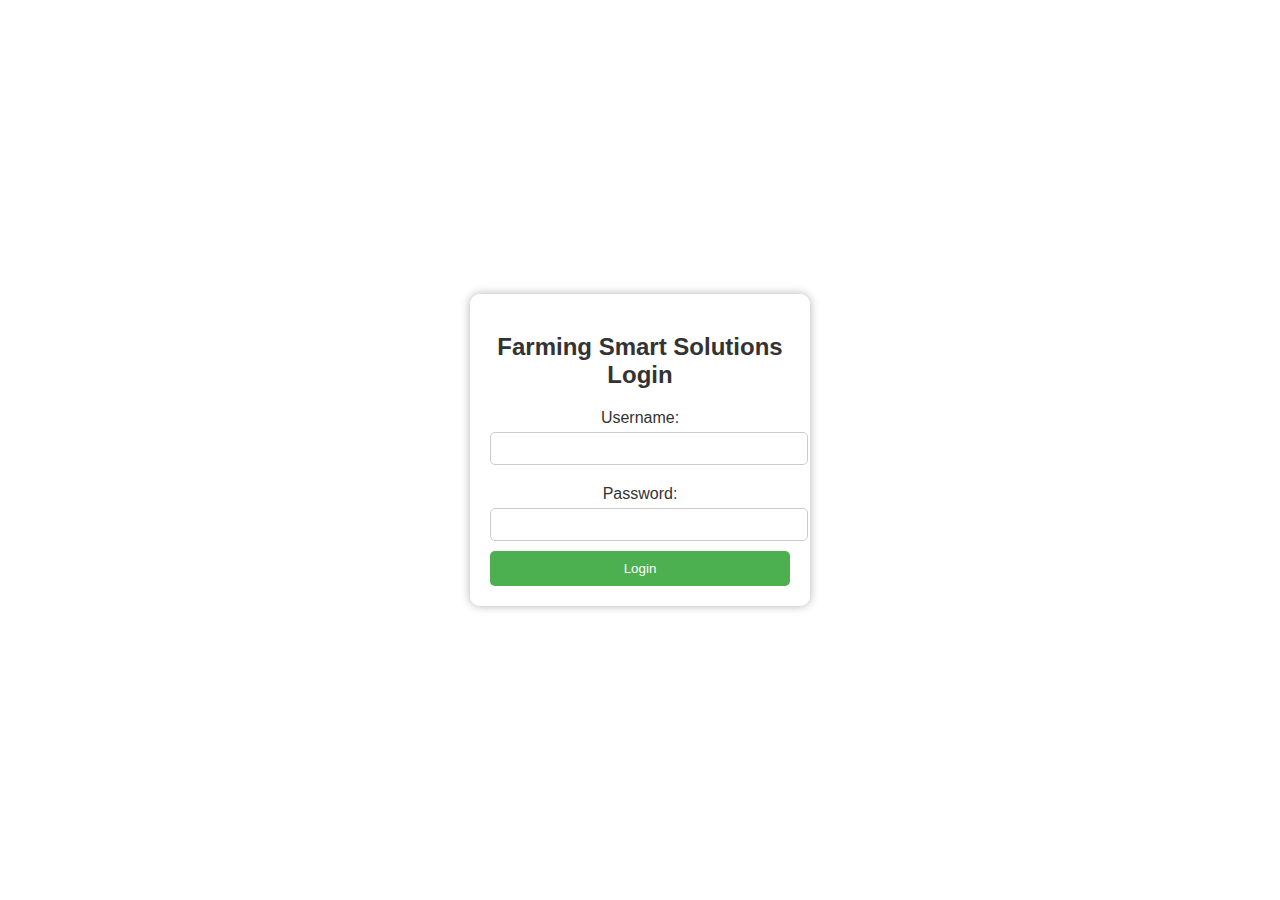
<file: index.html>
<!DOCTYPE html>
<html lang="en">
<head>
    <meta charset="UTF-8">
    <meta name="viewport" content="width=device-width, initial-scale=1.0">
    <title>Farming Smart Solutions - Login</title>
    <link rel="stylesheet" href="style.css">
</head>
<body class="login-body">
    <div class="login-container">
        <h2>Farming Smart Solutions Login</h2>
        <form id="loginForm">
            <label for="username">Username:</label>
            <input type="text" id="username" required>
            <label for="password">Password:</label>
            <input type="password" id="password" required>
            <button type="submit">Login</button>
        </form>
    </div>
    <script src="script.js"></script>
</body>
</html>
</file>
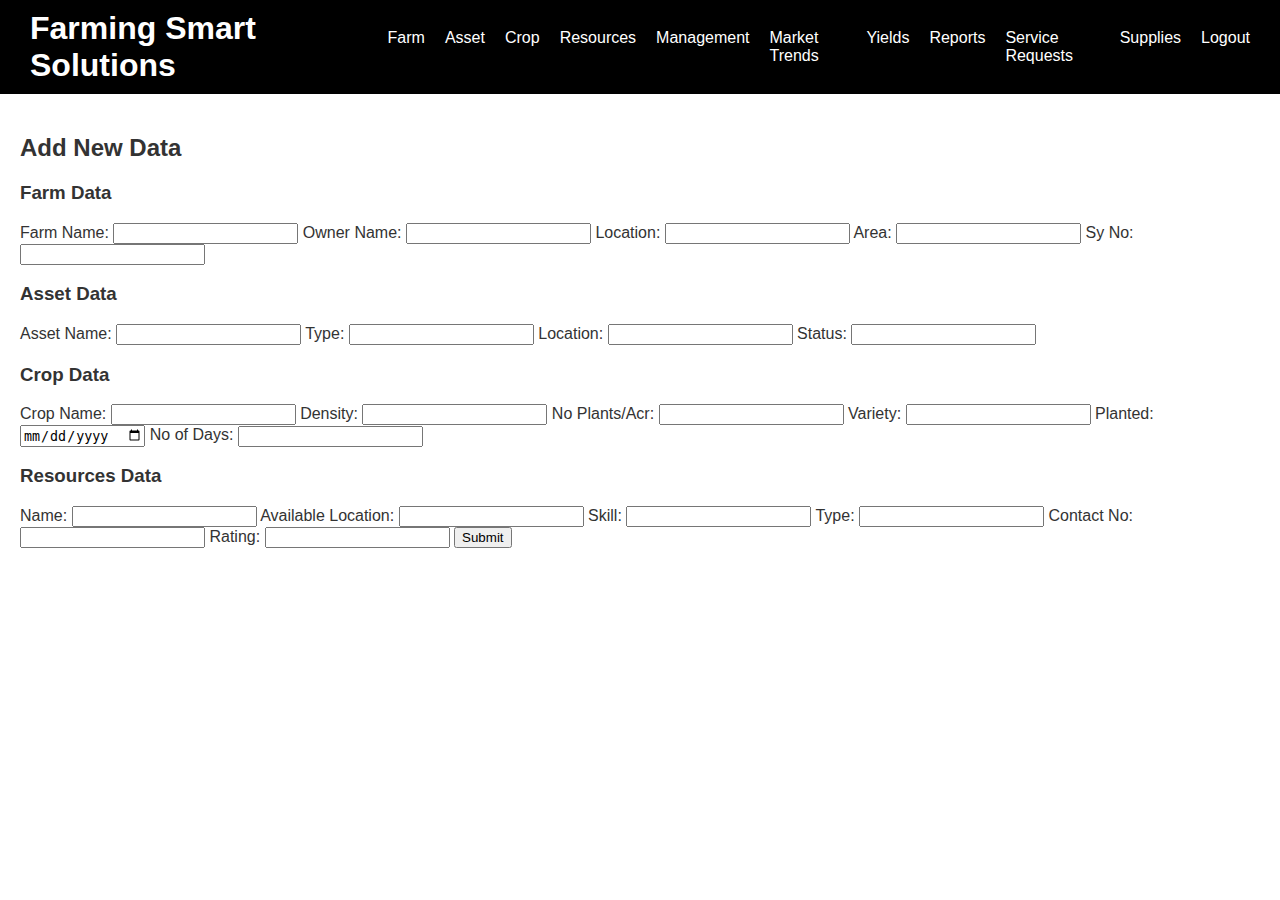
<file: add-data.html>
<!DOCTYPE html>
<html lang="en">
<head>
    <meta charset="UTF-8">
    <meta name="viewport" content="width=device-width, initial-scale=1.0">
    <title>Farming Smart Solutions - Add Data</title>
    <link rel="stylesheet" href="style.css">
</head>
<body>
    <nav class="navbar">
        <h1>Farming Smart Solutions</h1>
        <ul>
            <li><a href="dashboard.html#farm">Farm</a></li>
            <li><a href="dashboard.html#asset">Asset</a></li>
            <li><a href="dashboard.html#crop">Crop</a></li>
            <li><a href="dashboard.html#resources">Resources</a></li>
            <li><a href="dashboard.html#management">Management</a></li>
            <li><a href="dashboard.html#market">Market Trends</a></li>
            <li><a href="dashboard.html#yields">Yields</a></li>
            <li><a href="dashboard.html#reports">Reports</a></li>
            <li><a href="dashboard.html#service">Service Requests</a></li>
            <li><a href="dashboard.html#supplies">Supplies</a></li>
            <li><a href="index.html">Logout</a></li>
        </ul>
    </nav>
    <div class="container">
        <h2>Add New Data</h2>
        <form id="dataForm">
            <h3>Farm Data</h3>
            <label for="farmName">Farm Name:</label>
            <input type="text" id="farmName" required>
            <label for="ownerName">Owner Name:</label>
            <input type="text" id="ownerName" required>
            <label for="location">Location:</label>
            <input type="text" id="location" required>
            <label for="area">Area:</label>
            <input type="text" id="area" required>
            <label for="syNo">Sy No:</label>
            <input type="text" id="syNo" required>

            <h3>Asset Data</h3>
            <label for="assetName">Asset Name:</label>
            <input type="text" id="assetName" required>
            <label for="assetType">Type:</label>
            <input type="text" id="assetType" required>
            <label for="assetLocation">Location:</label>
            <input type="text" id="assetLocation" required>
            <label for="assetStatus">Status:</label>
            <input type="text" id="assetStatus" required>

            <h3>Crop Data</h3>
            <label for="cropName">Crop Name:</label>
            <input type="text" id="cropName" required>
            <label for="density">Density:</label>
            <input type="number" id="density" required>
            <label for="plantsPerAcre">No Plants/Acr:</label>
            <input type="number" id="plantsPerAcre" required>
            <label for="variety">Variety:</label>
            <input type="text" id="variety" required>
            <label for="planted">Planted:</label>
            <input type="date" id="planted" required>
            <label for="days">No of Days:</label>
            <input type="number" id="days" required>

            <h3>Resources Data</h3>
            <label for="resourceName">Name:</label>
            <input type="text" id="resourceName" required>
            <label for="availableLocation">Available Location:</label>
            <input type="text" id="availableLocation" required>
            <label for="skill">Skill:</label>
            <input type="text" id="skill" required>
            <label for="type">Type:</label>
            <input type="text" id="type" required>
            <label for="contactNo">Contact No:</label>
            <input type="text" id="contactNo" required>
            <label for="rating">Rating:</label>
            <input type="text" id="rating" required>

            <button type="submit">Submit</button>
        </form>
    </div>
    <script src="script.js"></script>
</body>
</html>
</file>
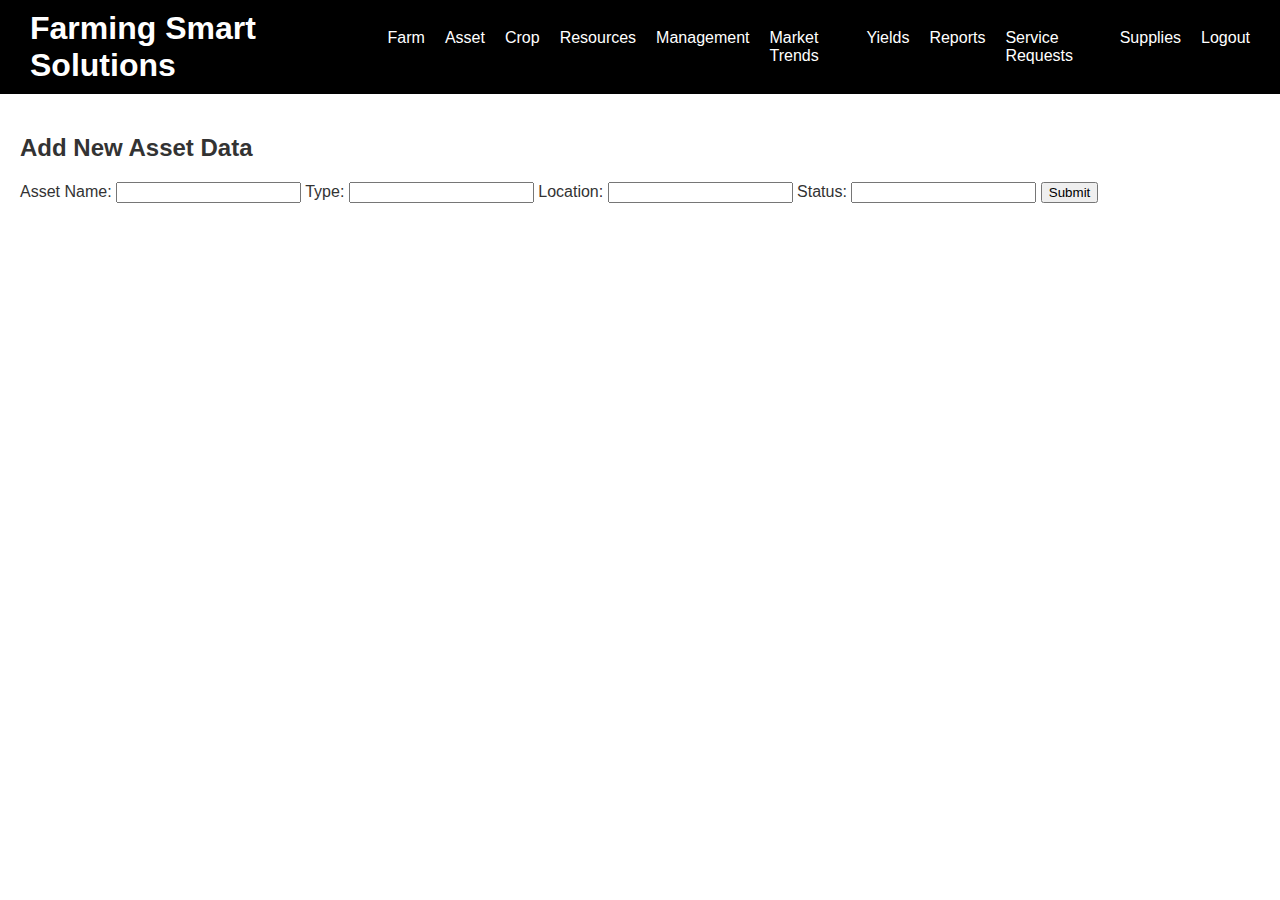
<file: asset.html>
<!DOCTYPE html>
<html lang="en">
<head>
    <meta charset="UTF-8">
    <meta name="viewport" content="width=device-width, initial-scale=1.0">
    <title>Farming Smart Solutions - Add Asset Data</title>
    <link rel="stylesheet" href="style.css">
</head>
<body>
    <nav class="navbar">
        <h1>Farming Smart Solutions</h1>
        <ul>
            <li><a href="dashboard.html#farm">Farm</a></li>
            <li><a href="dashboard.html#asset">Asset</a></li>
            <li><a href="dashboard.html#crop">Crop</a></li>
            <li><a href="dashboard.html#resources">Resources</a></li>
            <li><a href="dashboard.html#management">Management</a></li>
            <li><a href="dashboard.html#market">Market Trends</a></li>
            <li><a href="dashboard.html#yields">Yields</a></li>
            <li><a href="dashboard.html#reports">Reports</a></li>
            <li><a href="dashboard.html#service">Service Requests</a></li>
            <li><a href="dashboard.html#supplies">Supplies</a></li>
            <li><a href="index.html">Logout</a></li>
        </ul>
    </nav>
    <div class="container">
        <h2>Add New Asset Data</h2>
        <form id="assetForm">
            <label for="assetName">Asset Name:</label>
            <input type="text" id="assetName" required>
            <label for="assetType">Type:</label>
            <input type="text" id="assetType" required>
            <label for="assetLocation">Location:</label>
            <input type="text" id="assetLocation" required>
            <label for="assetStatus">Status:</label>
            <input type="text" id="assetStatus" required>
            <button type="submit">Submit</button>
        </form>
    </div>
    <script src="script.js"></script>
</body>
</html>
</file>
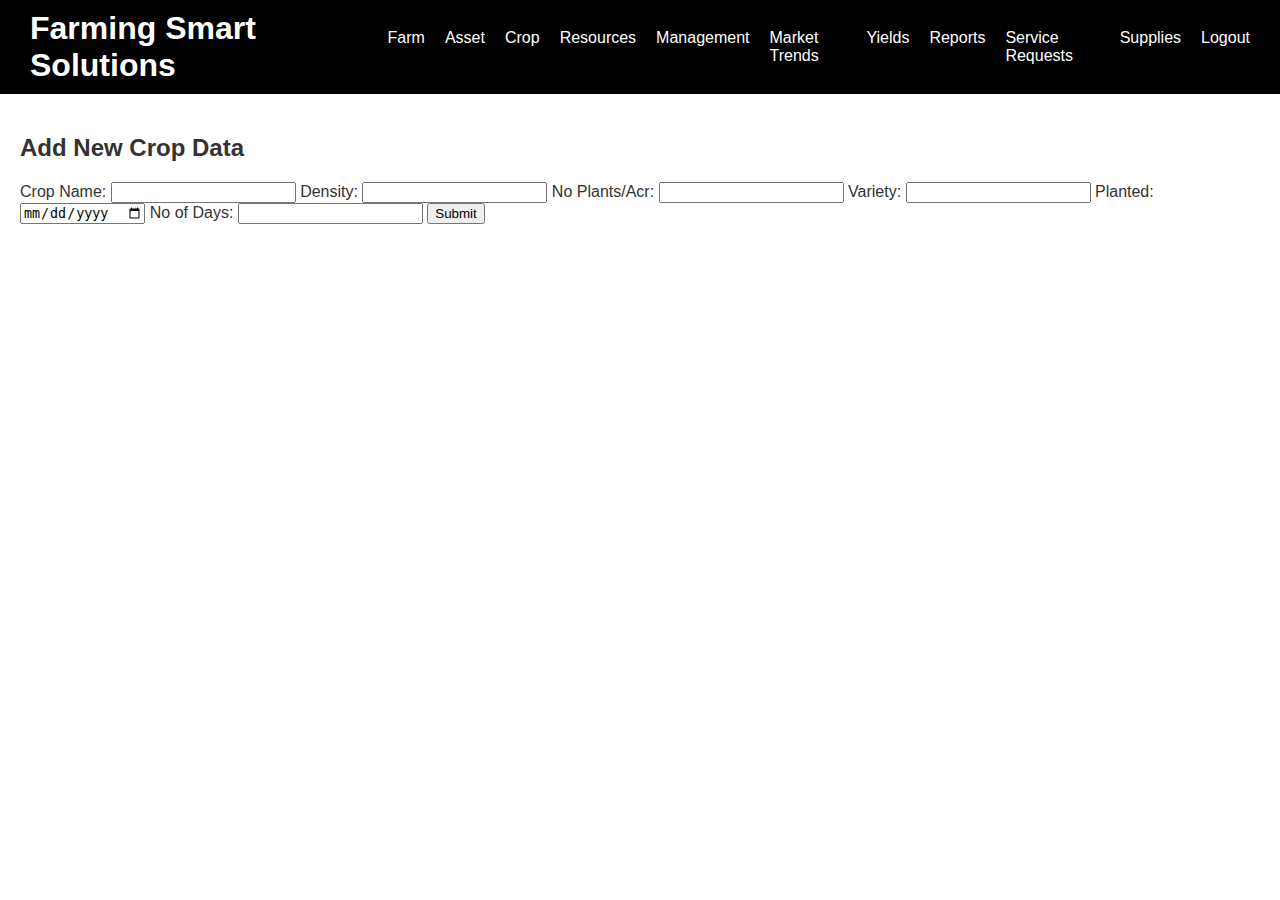
<file: crop.html>
<!DOCTYPE html>
<html lang="en">
<head>
    <meta charset="UTF-8">
    <meta name="viewport" content="width=device-width, initial-scale=1.0">
    <title>Farming Smart Solutions - Add Crop Data</title>
    <link rel="stylesheet" href="style.css">
</head>
<body>
    <nav class="navbar">
        <h1>Farming Smart Solutions</h1>
        <ul>
            <li><a href="dashboard.html#farm">Farm</a></li>
            <li><a href="dashboard.html#asset">Asset</a></li>
            <li><a href="dashboard.html#crop">Crop</a></li>
            <li><a href="dashboard.html#resources">Resources</a></li>
            <li><a href="dashboard.html#management">Management</a></li>
            <li><a href="dashboard.html#market">Market Trends</a></li>
            <li><a href="dashboard.html#yields">Yields</a></li>
            <li><a href="dashboard.html#reports">Reports</a></li>
            <li><a href="dashboard.html#service">Service Requests</a></li>
            <li><a href="dashboard.html#supplies">Supplies</a></li>
            <li><a href="index.html">Logout</a></li>
        </ul>
    </nav>
    <div class="container">
        <h2>Add New Crop Data</h2>
        <form id="cropForm">
            <label for="cropName">Crop Name:</label>
            <input type="text" id="cropName" required>
            <label for="density">Density:</label>
            <input type="number" id="density" required>
            <label for="plantsPerAcre">No Plants/Acr:</label>
            <input type="number" id="plantsPerAcre" required>
            <label for="variety">Variety:</label>
            <input type="text" id="variety" required>
            <label for="planted">Planted:</label>
            <input type="date" id="planted" required>
            <label for="days">No of Days:</label>
            <input type="number" id="days" required>
            <button type="submit">Submit</button>
        </form>
    </div>
    <script src="script.js"></script>
</body>
</html>
</file>
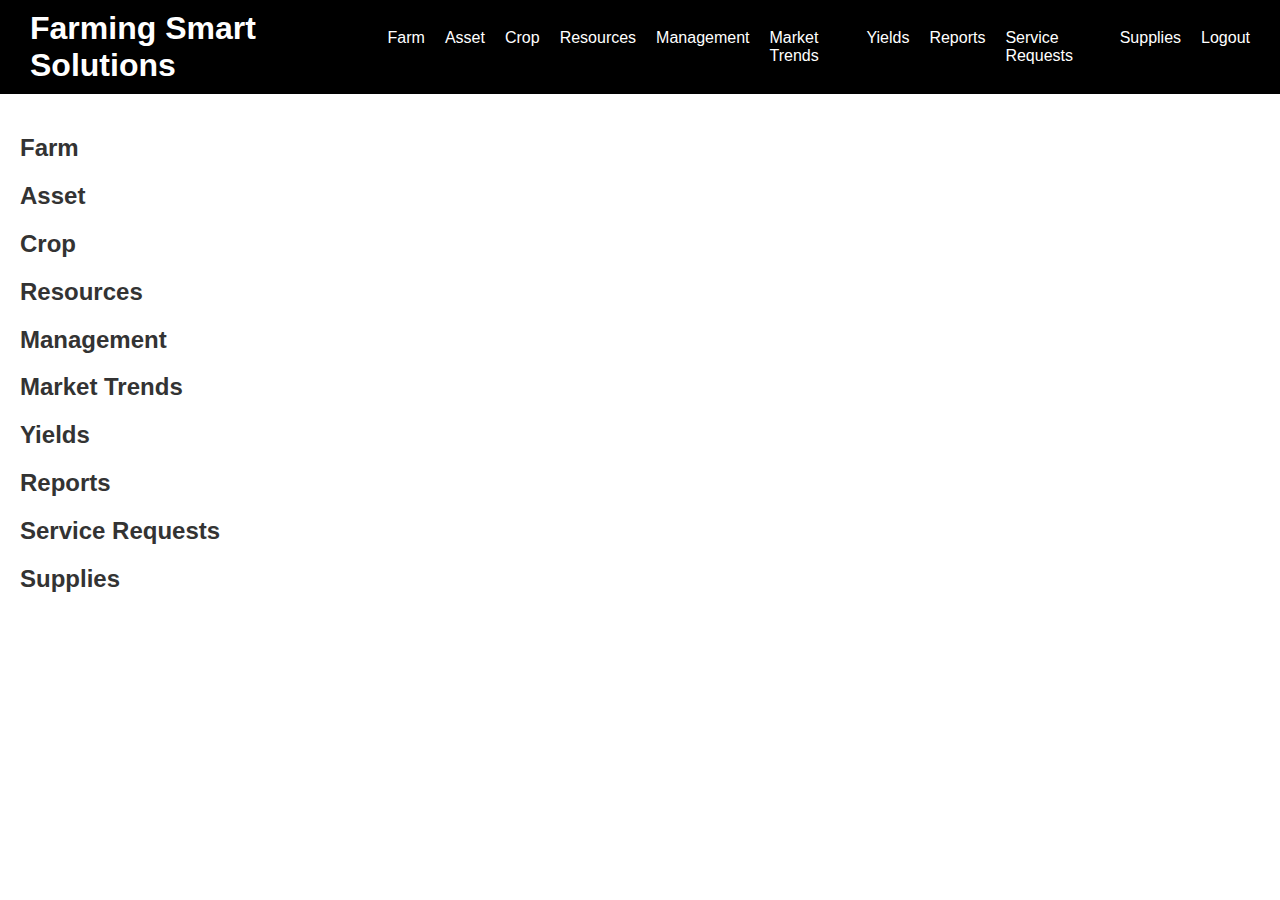
<file: dashboard.html>
<!DOCTYPE html>
<html lang="en">
<head>
    <meta charset="UTF-8">
    <meta name="viewport" content="width=device-width, initial-scale=1.0">
    <title>Farming Smart Solutions - Dashboard</title>
    <link rel="stylesheet" href="style.css">
</head>
<body>
    <nav class="navbar">
        <h1>Farming Smart Solutions</h1>
        <ul>
            <li><a href="dashboard.html#farm">Farm</a></li>
            <li><a href="dashboard.html#asset">Asset</a></li>
            <li><a href="dashboard.html#crop">Crop</a></li>
            <li><a href="dashboard.html#resources">Resources</a></li>
            <li><a href="dashboard.html#management">Management</a></li>
            <li><a href="dashboard.html#market">Market Trends</a></li>
            <li><a href="dashboard.html#yields">Yields</a></li>
            <li><a href="dashboard.html#reports">Reports</a></li>
            <li><a href="dashboard.html#service">Service Requests</a></li>
            <li><a href="dashboard.html#supplies">Supplies</a></li>
            <li><a href="index.html">Logout</a></li>
        </ul>
    </nav>
    <div class="container">
        <h2 id="farm">Farm</h2>
        <div class="data-display" id="farmSection" style="display: none;">
            <table id="farmTable">
                <thead>
                    <tr>
                        <th>Farm Name</th>
                        <th>Owner Name</th>
                        <th>Location</th>
                        <th>Area</th>
                        <th>Sy No</th>
                        <th>Attachments</th>
                    </tr>
                </thead>
                <tbody id="farmBody"></tbody>
            </table>
            <a href="add-farm.html" class="add-button">Add New Farm Data</a>
        </div>

        <h2 id="asset">Asset</h2>
        <div class="data-display" id="assetSection" style="display: none;">
            <table id="assetTable">
                <thead>
                    <tr>
                        <th>Asset Name</th>
                        <th>Type</th>
                        <th>Location</th>
                        <th>Status</th>
                    </tr>
                </thead>
                <tbody id="assetBody"></tbody>
            </table>
            <a href="add-asset.html" class="add-button">Add New Asset Data</a>
        </div>

        <h2 id="crop">Crop</h2>
        <div class="data-display" id="cropSection" style="display: none;">
            <table id="cropTable">
                <thead>
                    <tr>
                        <th>Crop Name</th>
                        <th>Density</th>
                        <th>No Plants/Acr</th>
                        <th>Variety</th>
                        <th>Planted</th>
                        <th>No of Days</th>
                    </tr>
                </thead>
                <tbody id="cropBody"></tbody>
            </table>
            <a href="add-crop.html" class="add-button">Add New Crop Data</a>
        </div>

        <h2 id="resources">Resources</h2>
        <div class="data-display" id="resourcesSection" style="display: none;">
            <table id="resourcesTable">
                <thead>
                    <tr>
                        <th>Name</th>
                        <th>Available Location</th>
                        <th>Skill</th>
                        <th>Type</th>
                        <th>Contact No</th>
                        <th>Rating</th>
                    </tr>
                </thead>
                <tbody id="resourcesBody"></tbody>
            </table>
            <a href="add-resources.html" class="add-button">Add New Resources Data</a>
        </div>

        <h2 id="management">Management</h2>
        <div class="data-display" id="managementSection" style="display: none;">
            <p>No data available yet.</p>
        </div>

        <h2 id="market">Market Trends</h2>
        <div class="data-display" id="marketSection" style="display: none;">
            <p>No data available yet.</p>
        </div>

        <h2 id="yields">Yields</h2>
        <div class="data-display" id="yieldsSection" style="display: none;">
            <p>No data available yet.</p>
        </div>

        <h2 id="reports">Reports</h2>
        <div class="data-display" id="reportsSection" style="display: none;">
            <p>No data available yet.</p>
        </div>

        <h2 id="service">Service Requests</h2>
        <div class="data-display" id="serviceSection" style="display: none;">
            <p>No data available yet.</p>
        </div>

        <h2 id="supplies">Supplies</h2>
        <div class="data-display" id="suppliesSection" style="display: none;">
            <p>No data available yet.</p>
        </div>
    </div>
    <script src="script.js"></script>
</body>
</html>
</file>
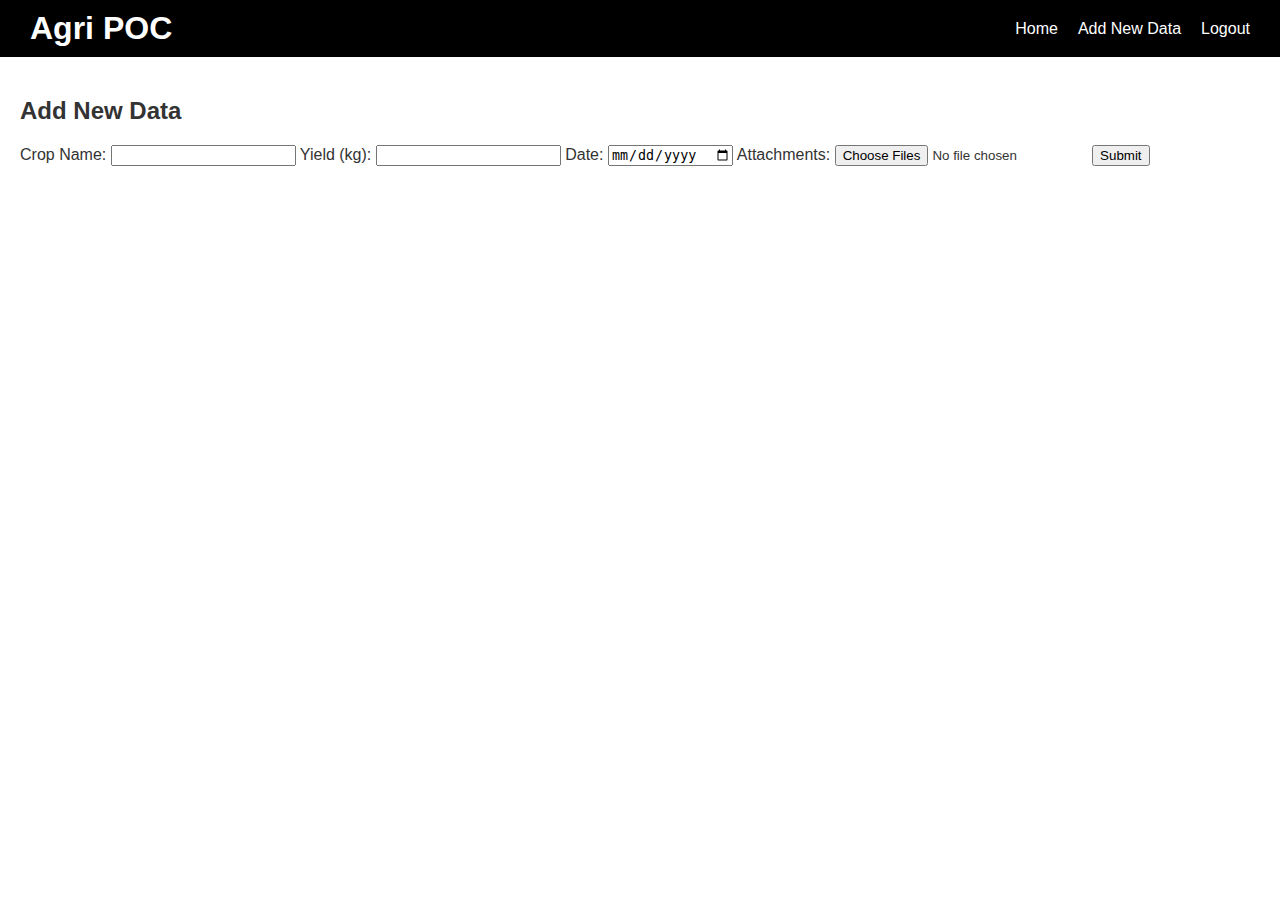
<file: data.html>
<!DOCTYPE html>
<html lang="en">
<head>
    <meta charset="UTF-8">
    <meta name="viewport" content="width=device-width, initial-scale=1.0">
    <title>Agri POC - Add Data</title>
    <link rel="stylesheet" href="style.css">
</head>
<body>
    <nav class="navbar">
        <h1>Agri POC</h1>
        <ul>
            <li><a href="dashboard.html">Home</a></li>
            <li><a href="data.html">Add New Data</a></li>
            <li><a href="index.html">Logout</a></li>
        </ul>
    </nav>
    <div class="container">
        <h2>Add New Data</h2>
        <form id="dataForm">
            <label for="cropName">Crop Name:</label>
            <input type="text" id="cropName" required>
            <label for="yield">Yield (kg):</label>
            <input type="number" id="yield" required>
            <label for="date">Date:</label>
            <input type="date" id="date" required>
            <label for="attachments">Attachments:</label>
            <input type="file" id="attachments" multiple accept="image/*, .pdf">
            <button type="submit">Submit</button>
        </form>
    </div>
    <script src="script.js"></script>
</body>
</html>
</file>
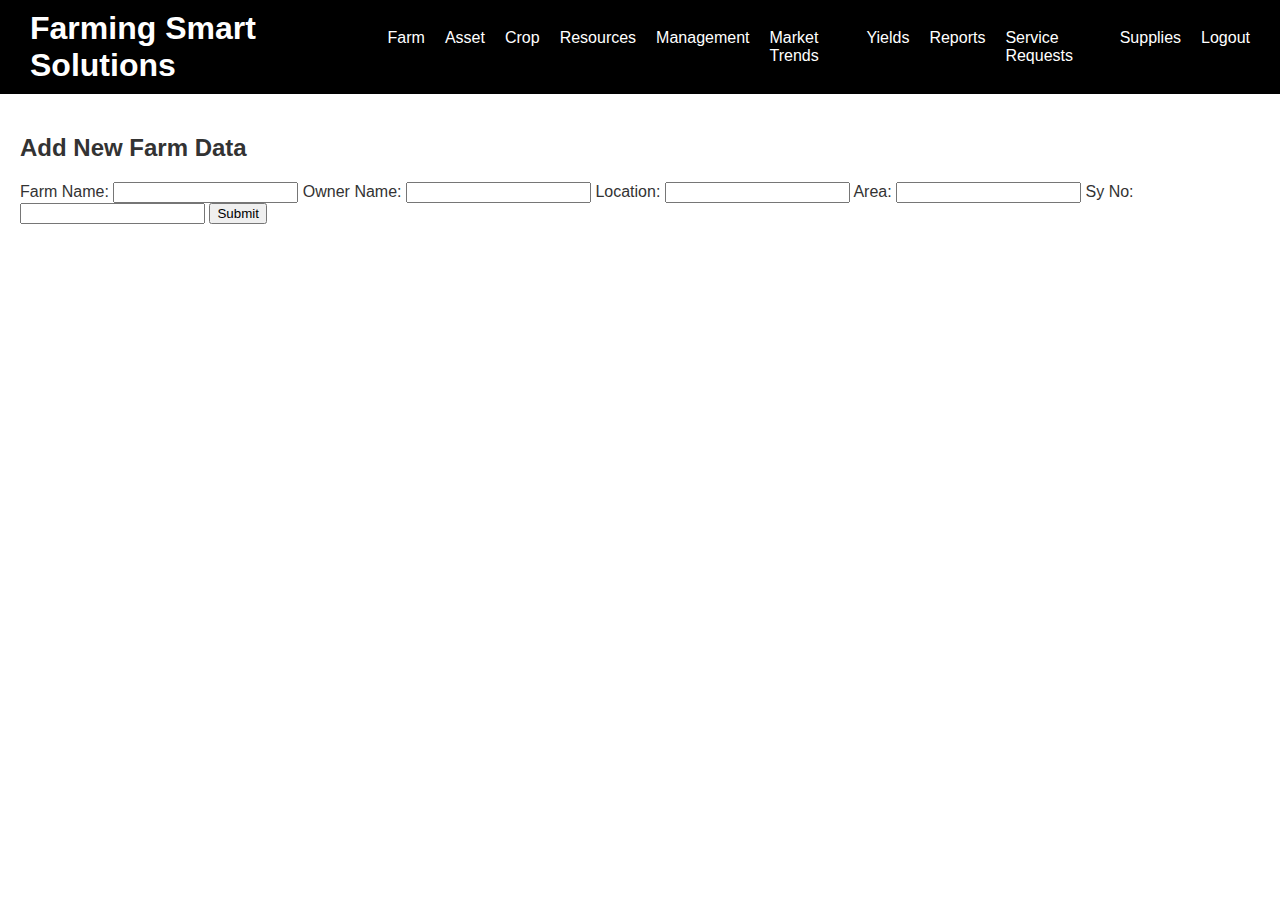
<file: farm.html>
<!DOCTYPE html>
<html lang="en">
<head>
    <meta charset="UTF-8">
    <meta name="viewport" content="width=device-width, initial-scale=1.0">
    <title>Farming Smart Solutions - Add Farm Data</title>
    <link rel="stylesheet" href="style.css">
</head>
<body>
    <nav class="navbar">
        <h1>Farming Smart Solutions</h1>
        <ul>
            <li><a href="dashboard.html#farm">Farm</a></li>
            <li><a href="dashboard.html#asset">Asset</a></li>
            <li><a href="dashboard.html#crop">Crop</a></li>
            <li><a href="dashboard.html#resources">Resources</a></li>
            <li><a href="dashboard.html#management">Management</a></li>
            <li><a href="dashboard.html#market">Market Trends</a></li>
            <li><a href="dashboard.html#yields">Yields</a></li>
            <li><a href="dashboard.html#reports">Reports</a></li>
            <li><a href="dashboard.html#service">Service Requests</a></li>
            <li><a href="dashboard.html#supplies">Supplies</a></li>
            <li><a href="index.html">Logout</a></li>
        </ul>
    </nav>
    <div class="container">
        <h2>Add New Farm Data</h2>
        <form id="farmForm">
            <label for="farmName">Farm Name:</label>
            <input type="text" id="farmName" required>
            <label for="ownerName">Owner Name:</label>
            <input type="text" id="ownerName" required>
            <label for="location">Location:</label>
            <input type="text" id="location" required>
            <label for="area">Area:</label>
            <input type="text" id="area" required>
            <label for="syNo">Sy No:</label>
            <input type="text" id="syNo" required>
            <button type="submit">Submit</button>
        </form>
    </div>
    <script src="script.js"></script>
</body>
</html>
</file>
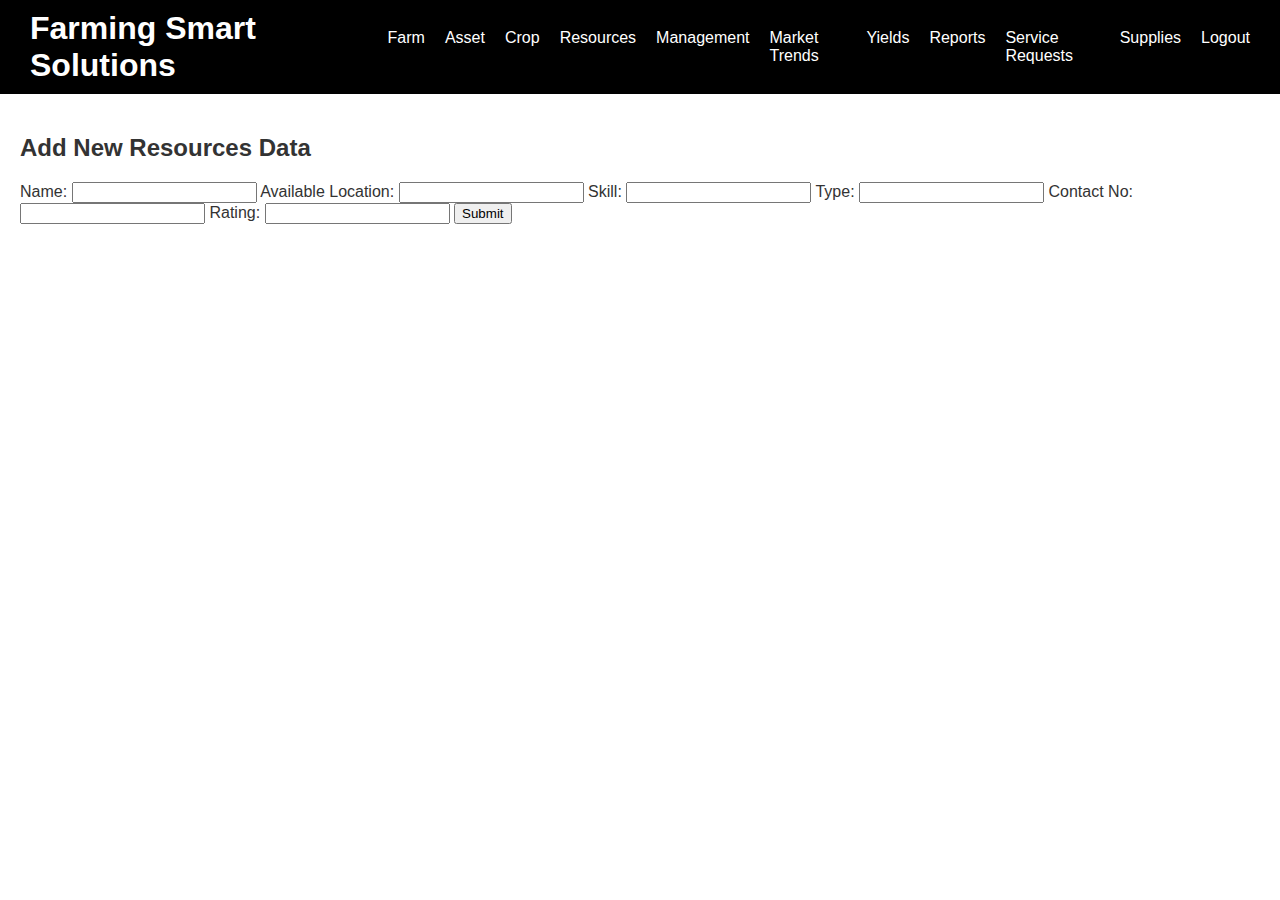
<file: resources.html>
<!DOCTYPE html>
<html lang="en">
<head>
    <meta charset="UTF-8">
    <meta name="viewport" content="width=device-width, initial-scale=1.0">
    <title>Farming Smart Solutions - Add Resources Data</title>
    <link rel="stylesheet" href="style.css">
</head>
<body>
    <nav class="navbar">
        <h1>Farming Smart Solutions</h1>
        <ul>
            <li><a href="dashboard.html#farm">Farm</a></li>
            <li><a href="dashboard.html#asset">Asset</a></li>
            <li><a href="dashboard.html#crop">Crop</a></li>
            <li><a href="dashboard.html#resources">Resources</a></li>
            <li><a href="dashboard.html#management">Management</a></li>
            <li><a href="dashboard.html#market">Market Trends</a></li>
            <li><a href="dashboard.html#yields">Yields</a></li>
            <li><a href="dashboard.html#reports">Reports</a></li>
            <li><a href="dashboard.html#service">Service Requests</a></li>
            <li><a href="dashboard.html#supplies">Supplies</a></li>
            <li><a href="index.html">Logout</a></li>
        </ul>
    </nav>
    <div class="container">
        <h2>Add New Resources Data</h2>
        <form id="resourcesForm">
            <label for="resourceName">Name:</label>
            <input type="text" id="resourceName" required>
            <label for="availableLocation">Available Location:</label>
            <input type="text" id="availableLocation" required>
            <label for="skill">Skill:</label>
            <input type="text" id="skill" required>
            <label for="type">Type:</label>
            <input type="text" id="type" required>
            <label for="contactNo">Contact No:</label>
            <input type="text" id="contactNo" required>
            <label for="rating">Rating:</label>
            <input type="text" id="rating" required>
            <button type="submit">Submit</button>
        </form>
    </div>
    <script src="script.js"></script>
</body>
</html>
</file>
<file: style.css>
/* General Styling */
body {
    font-family: Arial, sans-serif;
    margin: 0;
    padding: 0;
    color: #333; /* Dark gray font color */
}

/* Login Page */
.login-body {
    background: url('https://source.unsplash.com/1600x900/?farm') no-repeat center center fixed;
    background-size: cover;
    height: 100vh;
    display: flex;
    justify-content: center;
    align-items: center;
}

.login-container {
    background: rgba(255, 255, 255, 0.9);
    padding: 20px;
    border-radius: 10px;
    box-shadow: 0 0 10px rgba(0, 0, 0, 0.3);
    width: 300px;
    text-align: center;
}

.login-container h2 {
    margin-bottom: 20px;
    color: #333;
}

.login-container label {
    display: block;
    margin: 10px 0 5px;
    color: #333;
}

.login-container input {
    width: 100%;
    padding: 8px;
    margin-bottom: 10px;
    border: 1px solid #ccc;
    border-radius: 5px;
    color: #333;
}

.login-container button {
    width: 100%;
    padding: 10px;
    background-color: #4CAF50;
    color: white;
    border: none;
    border-radius: 5px;
    cursor: pointer;
}

.login-container button:hover {
    background-color: #45a049;
}

/* Navbar */
.navbar {
    background-color: #000;
    color: white;
    padding: 10px;
    display: flex;
    justify-content: space-between;
    align-items: center;
}

.navbar h1 {
    margin: 0;
    padding-left: 20px;
    color: white;
}

.navbar ul {
    list-style: none;
    margin: 0;
    padding: 0;
    display: flex;
}

.navbar ul li {
    margin-right: 20px;
}

.navbar ul li a {
    color: white;
    text-decoration: none;
}

.navbar ul li a:hover {
    text-decoration: underline;
}

/* Main Container */
.container {
    padding: 20px;
}

.data-display table {
    width: 100%;
    border-collapse: collapse;
    margin-top: 20px;
}

.data-display th, .data-display td {
    border: 1px solid #ddd;
    padding: 8px;
    text-align: left;
    color: #333;
}

.data-display th {
    background-color: #4CAF50;
    color: white;
}

.data-display tr:nth-child(even) {
    background-color: #e6ffe6; /* Light green for even rows, matching prototype */
}

.data-display tr:nth-child(odd) {
    background-color: #d4f4d4; /* Light green for odd rows, matching prototype */
}

/* Add Data Forms */
.add-form {
    max-width: 600px;
    margin: 20px auto;
}

.add-form label {
    display: block;
    margin: 10px 0 5px;
    color: #333;
}

.add-form input {
    width: 100%;
    padding: 8px;
    margin-bottom: 10px;
    border: 1px solid #ccc;
    border-radius: 5px;
    color: #333;
}

.add-form button {
    width: 100%;
    padding: 10px;
    background-color: #4CAF50;
    color: white;
    border: none;
    border-radius: 5px;
    cursor: pointer;
}

.add-form button:hover {
    background-color: #45a049;
}

.add-button {
    display: inline-block;
    padding: 10px 20px;
    background-color: #4CAF50;
    color: white;
    text-decoration: none;
    border-radius: 5px;
    margin-top: 20px;
}

.add-button:hover {
    background-color: #45a049;
}
</file>
